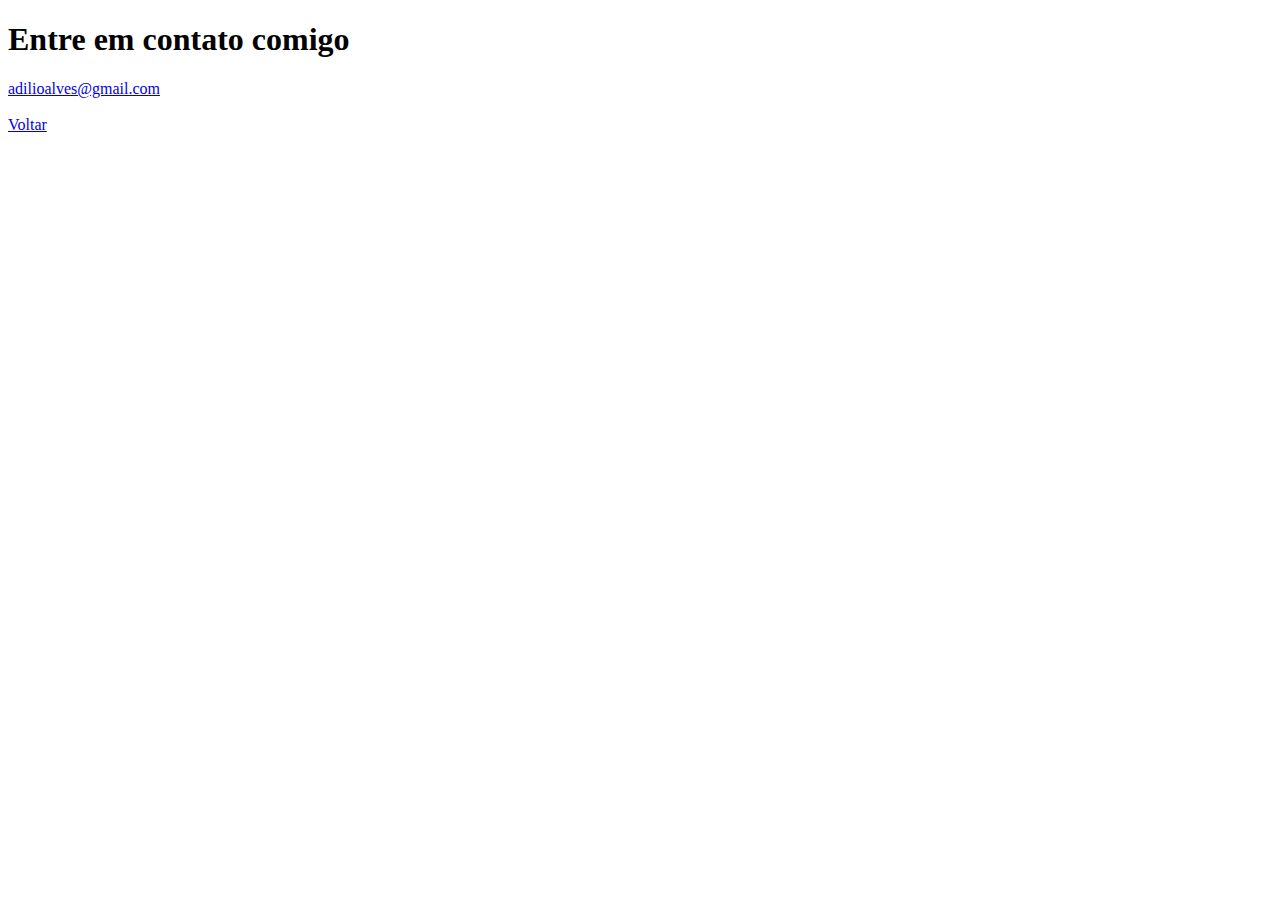
<file: HTML - CV/contato.html>
<!DOCTYPE html>
<html lang="pt_BR">
  <head>
    <meta charset="UTF-8" />
    <meta name="viewport" content="width=device-width, initial-scale=1.0" />
    <title>Contato</title>
  </head>
  <body>
    <h1>Entre em contato comigo</h1>
    <a
      href="mailto:adilioalves@gmail.com?subject=Olá Adílio, visualizei seu Currículo!"
      >adilioalves@gmail.com</a
    >
    <br /><br />
    <a href="index.html">Voltar</a>
  </body>
</html>
</file>
